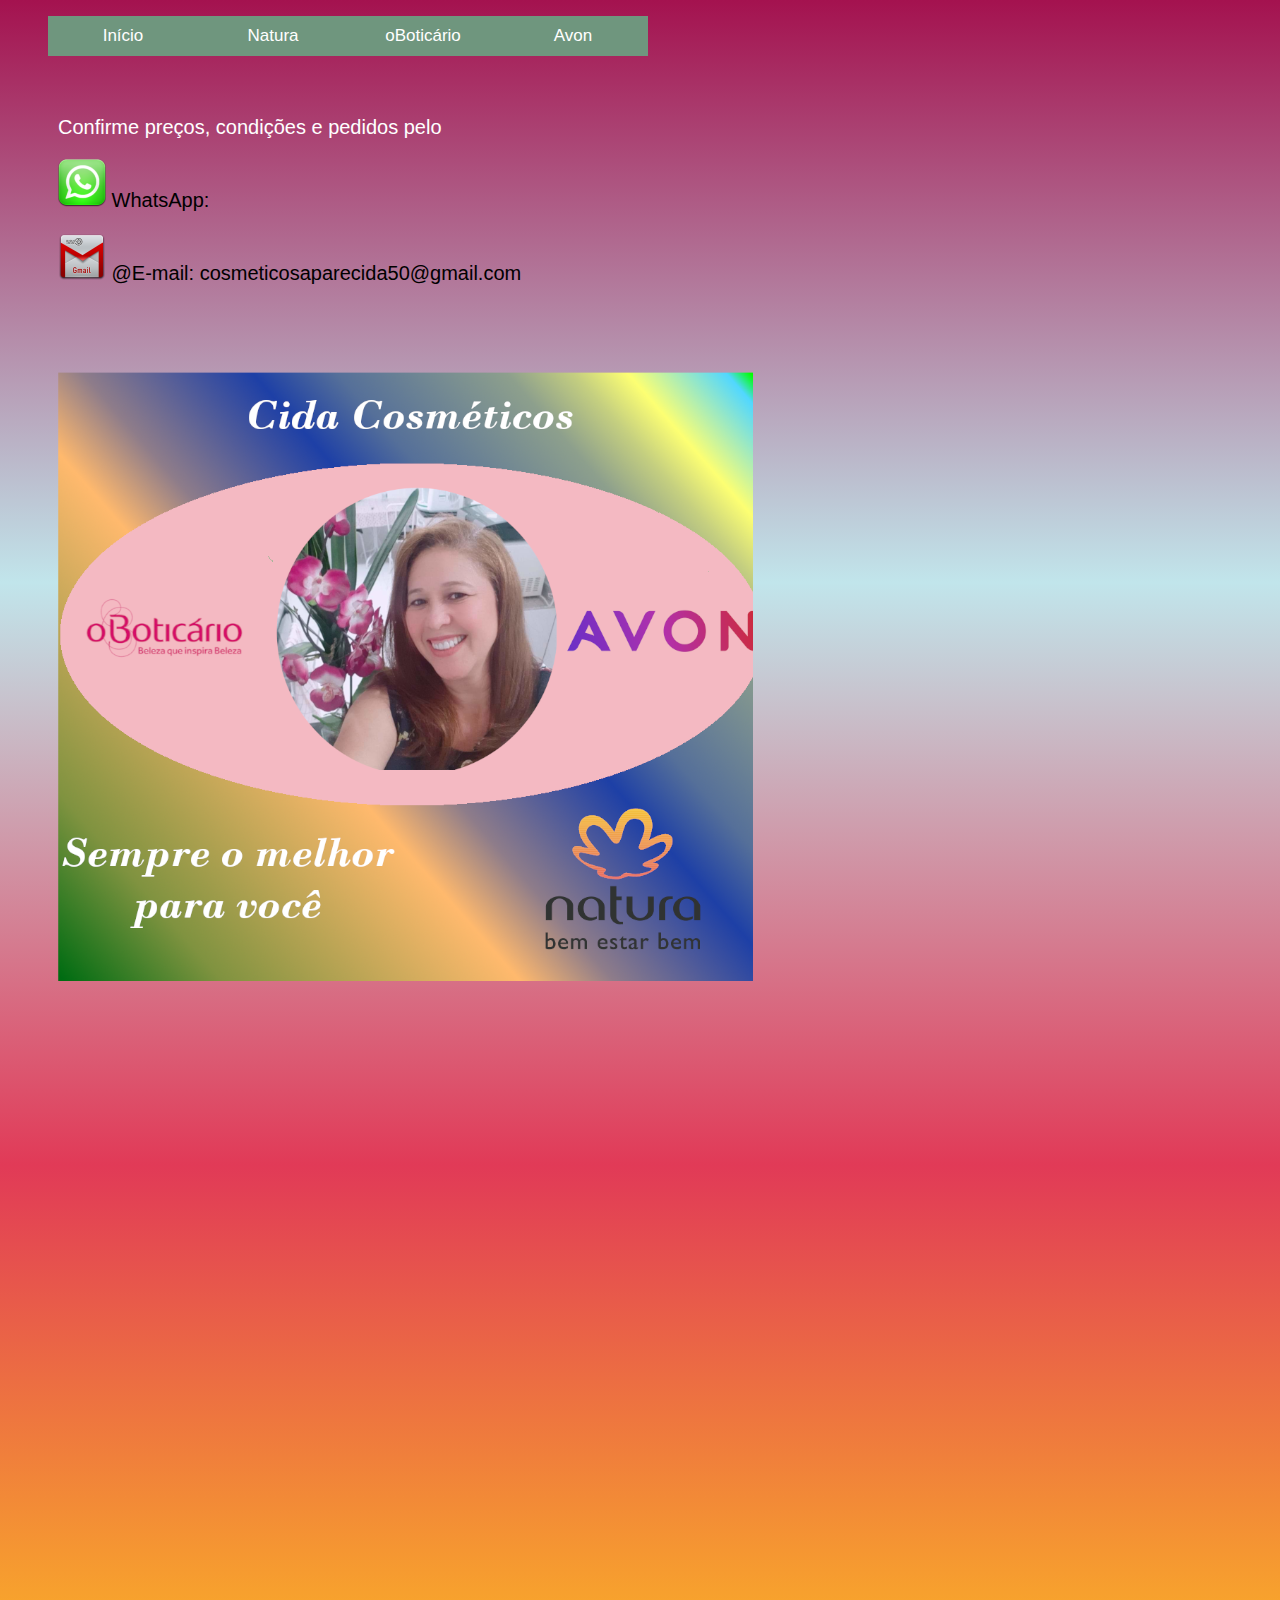
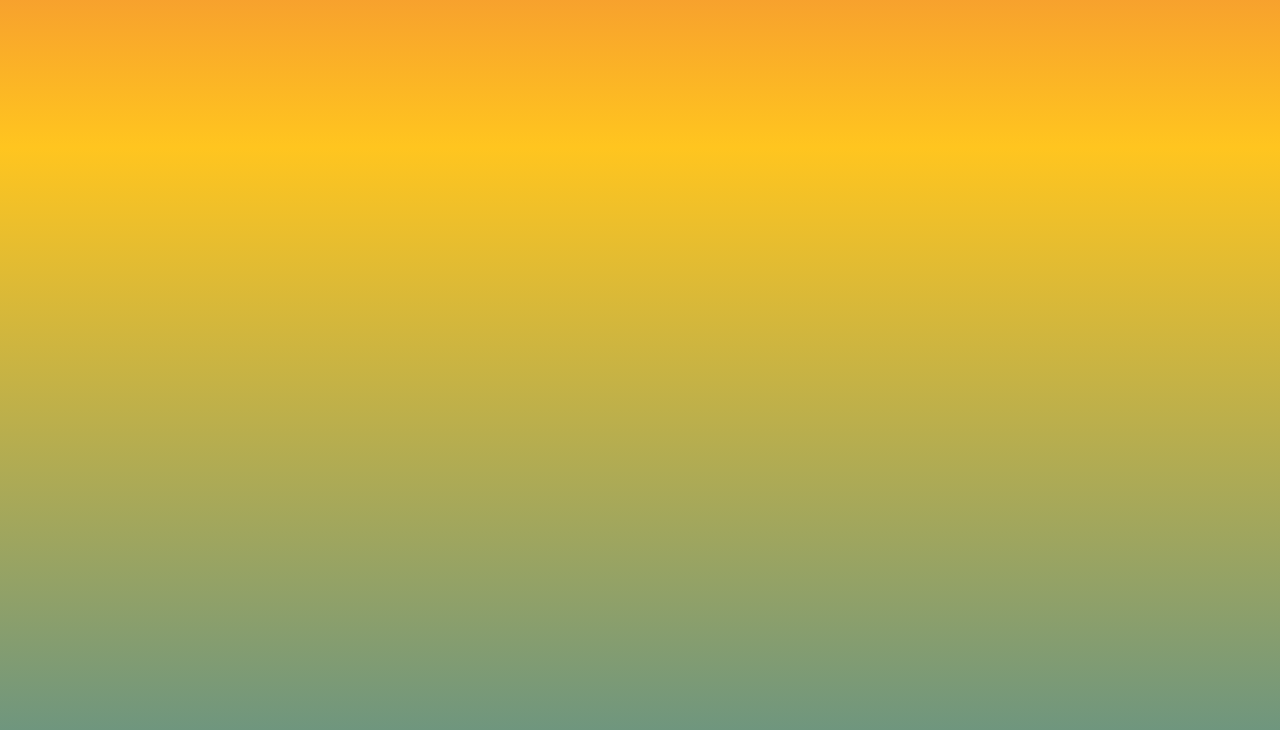
<file: index.html>
<!DOCTYPE html>
<html lang="pt_br">
<head>
    <meta charset="UTF-8">
    <meta http-equiv="X-UA-Compatible" content="IE=edge">
    <meta name="viewport" content="width=device-width, initial-scale=1.0">
    <title>Site Elaine Modas</title>
    <link rel="stylesheet" href="estilos/style.css">
    <link rel="shortcut icon" href="favicon.ico" type="image/x-icon">
    <link rel="stylesheet" href="style.css">
</head>
<body>
    <nav class="menu">
        <ul>
            <li>Início</li>
            <li>Natura
                <ul>
                    <li>Perfumaria
                    <ul>
                        <li><a href="https://www.natura.com.br/c/perfumaria/perfumaria-masculina" target="_blank" rel="external">Feminina</a></li>
                        <li><a href="https://www.natura.com.br/c/perfumaria/perfumaria-feminina"target="_blank" rel="external">Masculino</a></li>
                        <li><a href="https://www.natura.com.br/c/perfumaria/perfumaria-infantil"target="_blank" rel="external">Infantil</a></li>
                        <li><a href="https://www.natura.com.br/c/veganos-em-perfumaria" target="_blank" rel="external">Veganos</a></li>
                    </ul>
                    </li>
                    <li>Corpo e Banho
                    <ul>
                        <li><a href="https://www.natura.com.br/c/corpo-e-banho/sabonete" target="_blank" rel="external">Sabonete</a></li>
                        <li><a href="https://www.natura.com.br/c/corpo-e-banho/creme-para-o-corpo" target="_blank" rel="external">Creme</a></li>
                        <li><a href="https://www.natura.com.br/c/corpo-e-banho/desodorante" target="_blank" rel="external">Desodorante</a></li>
                        <li><a href="https://www.natura.com.br/c/corpo-e-banho/oleo-corporal" target="_blank" rel="external">Óleo</a></li>
                        <li><a href="https://www.natura.com.br/c/corpo-e-banho/body-splash" target="_blank" rel="external">Body splash</a></li>
                        <li><a href="https://www.natura.com.br/c/corpo-e-banho/maos-e-pes" target="_blank" rel="external">Mãos e Pés</a></li>
                        <li><a href="https://www.natura.com.br/c/corpo-e-banho/infantil" target="_blank" rel="external">Infantil</a></li>
                    </ul>
                    </li>
                    <li>Cabelos
                    <ul>
                        <li><a href="https://www.natura.com.br/c/cabelos/shampoo" target="_blank" rel="external">Shampoo</a></li>
                        <li><a href="https://www.natura.com.br/c/cabelos/condicionador" target="_blank" rel="external">Condicionador</a></li>
                        <li><a href="https://www.natura.com.br/c/cabelos/mascara-e-ampola" target="_blank" rel="external">Máscara e Ampola</a></li>
                        <li><a href="https://www.natura.com.br/c/cabelos/finalizador" target="_blank" rel="external">Finalizador</a></li>
                        <li><a href="https://www.natura.com.br/c/cabelos/infantil" target="_blank" rel="external">Infantil</a></li>
                        <li><a href="https://www.natura.com.br/c/cabelos/veganos-em-cabelos" target="_blank" rel="external">Veganos</a></li>
                    </ul>
                    </li>
                    <li>Rosto
                    <ul>
                        <li><a href="https://www.natura.com.br/c/rosto/limpeza-e-tonificacao" target="_blank" rel="external">Limpeza</a></li>
                        <li><a href="https://www.natura.com.br/c/rosto/hidratacao" target="_blank" rel="external">Hidratação</a></li>
                        <li><a href="https://www.natura.com.br/c/rosto/antissinais" target="_blank" rel="external">Antissinais</a></li>
                        <li><a href="https://www.natura.com.br/c/rosto/superconcentrado" target="_blank" rel="external">Superconcentrado</a></li>
                        <li><a href="https://www.natura.com.br/c/rosto/protecao-solar" target="_blank" rel="external">Protetor Solar</a></li>
                        <li><a href="https://www.natura.com.br/c/rosto/barba-e-cuidados-masculinos" target="_blank" rel="external">Barbear</a></li>
                    </ul>
                    </li>
                    <li>maquiagem
                    <ul>
                        <li>Boca
                            <ul>
                                <li><a href="https://www.natura.com.br/c/maquiagem/boca/batom" target="_blank" rel="external">Batom</a></li>
                                <li><a href="https://www.natura.com.br/c/maquiagem/boca/lapis-para-labios" target="_blank" rel="external">Lápis Labial</a></li>
                            </ul>
                        </li>
                        <li>Olhos
                            <ul>
                                <li><a href="https://www.natura.com.br/c/maquiagem/olhos/sombra" target="_blank" rel="external">Sombra</a></li>
                                <li><a href="https://www.natura.com.br/c/maquiagem/olhos/lapis-e-delineador" target="_blank" rel="external">Lápis e Deliniador</a></li>
                                <li><a href="https://www.natura.com.br/c/maquiagem/olhos/lapis-e-delineador" target="_blank" rel="external">Máscara de Cílios</a></li>
                            </ul>
                        </li>
                        <li>Rosto
                            <ul>
                                <li><a href="https://www.natura.com.br/c/maquiagem/rosto/blush" target="_blank" rel="external">Blush</a></li>
                                <li><a href="https://www.natura.com.br/c/maquiagem/rosto/base" target="_blank" rel="external">Base</a></li>
                                <li><a href="https://www.natura.com.br/c/maquiagem/rosto/po" target="_blank" rel="external">pó Facial</a></li>
                                <li><a href="https://www.natura.com.br/c/maquiagem/rosto/corretivo" target="_blank" rel="external">Corretivo</a></li>
                                <li><a href="https://www.natura.com.br/c/maquiagem/rosto/primer" target="_blank" rel="external">Primer</a></li>
                                <li><a href="https://www.natura.com.br/c/maquiagem/rosto/iluminador" target="_blank" rel="external">Iluminador</a></li>
                                <li><a href="https://www.natura.com.br/c/maquiagem/rosto/demaquilantes" target="_blank" rel="external">Demaquilante</a></li>
                            </ul>
                        </li>
                        <li>Veja Também
                            <ul>
                                <li><a href="https://www.natura.com.br/c/maquiagem/unhas" target="_blank" rel="external">Unhas</a></li>
                                <li><a href="https://www.natura.com.br/c/maquiagem/pinceis-e-acessorios" target="_blank" rel="external">Pincéis e Acessórios</a></li>
                                <li><a href="https://www.natura.com.br/c/maquiagem/veganos-em-maquiagem" target="_blank" rel="external">Veganos</a></li>
                                <li><a href="https://www.natura.com.br/c/presentes/maquiagem" target="_blank" rel="external">Presentes</a></li>
                            </ul>
                        </li>
                    </ul>
                    </li>
                    <li><a href="https://www.natura.com.br/c/tudo-em-presentes" target="_blank" rel="external">Presentes</a></li>
                </ul>
            </li>
            <li>oBoticário
                <ul>
                    <li>Perfumaria
                        <ul>
                            <li><a href="https://www.boticario.com.br/perfumaria/feminino/" target="_blank" rel="external">Perfumaria Feminina</a></li>
                            <li><a href="https://www.boticario.com.br/perfumaria/masculino/" target="_blank" rel="external">Perfumaria Masculina</a></li>
                            <li><a href="https://www.boticario.com.br/perfumaria/infantil/" target="_blank" rel="external">Infantil</a></li>
                            <li><a href="https://www.boticario.com.br/perfumaria/unissex/" target="_blank" rel="external">Perfumaria Unissex</a></li>
                            <li><a href="https://www.boticario.com.br/perfumaria/kits-para-presente/" target="_blank" rel="external">Perfumaria Ktis</a></li>
                            
                        </ul>
                    </li>
                    <li>Corpo e Banho
                        <ul>
                            <li><a href="https://www.boticario.com.br/corpo-e-banho/alcool-em-gel/" target="_blank" rel="external">Álcool em Gel</a></li>
                            <li><a href="https://www.boticario.com.br/corpo-e-banho/cuidados-pos-banho/" target="_blank" rel="external">Cuidados Pós-Banho</a>
                            <ul>
                                <li><a href="https://www.boticario.com.br/corpo-e-banho/cuidados-para-o-banho/sabonete/" target="_blank" rel="external">Sabonetes</a></li>
                                <li><a href="https://www.boticario.com.br/corpo-e-banho/cuidados-para-o-banho/esfoliante/" target="_blank" rel="external">Esfoliantes</a></li>
                                <li><a href="https://www.boticario.com.br/corpo-e-banho/acessorios/" target="_blank" rel="external">Acessórios para Banho</a></li>
                            </ul>
                            </li>
                            <li><a href="https://www.boticario.com.br/corpo-e-banho/cuidados-pos-banho/desodorante/" target="_blank" rel="external">Desodorante</a></li>
                            <li><a href="https://www.boticario.com.br/corpo-e-banho/hidratante/" target="_blank" rel="external">Hidratantes</a>
                            <ul>
                                <li><a href="https://www.boticario.com.br/corpo-e-banho/protetor-solar-e-bronzeamento/" target="_blank" rel="external">Protetor Solar</a></li>
                                <li><a href="https://www.boticario.com.br/corpo-e-banho/protetor-solar-e-bronzeamento/protetor-solar-facial/" target="_blank" rel="external">Protetor Solar Facial</a></li>
                                <li><a href="https://www.boticario.com.br/corpo-e-banho/protetor-solar-e-bronzeamento/autobronzeador/" target="_blank" rel="external">Bronzeador</a></li>
                            </ul>
                            </li>
                            <li><a href="https://www.boticario.com.br/corpo-e-banho/oleo-corporal/" target="_blank" rel="external">Óleo Corporal</a></li>
                            <li><a href="https://www.boticario.com.br/corpo-e-banho/infantil/" target="_blank" rel="external">Infantil</a></li>
                            <li><a href="https://www.boticario.com.br/corpo-e-banho/kits-de-tratamento/" target="_blank" rel="external">Kits Corpo e Banho</a></li>
                            <li><a href="https://www.boticario.com.br/clu-b/" target="_blank" rel="external">Cuidados Masculinos</a>
                            <ul>
                                <li><a href="https://www.boticario.com.br/corpo-e-banho/barba/cuidados-com-a-barba/" target="_blank" rel="external">Cuidados com a Barba</a></li>
                                <li><a href="https://www.boticario.com.br/corpo-e-banho/barba/produtos-para-o-barbear/" target="_blank" rel="external">Produtos para o Barbear</a></li>
                                <li><a href="https://www.boticario.com.br/corpo-e-banho/barba/pos-barba/" target="_blank" rel="external">Pos-Barba</a></li>
                            </ul>
                            </li>
                        </ul>
                    </li>
                    <li>Maquiagem
                        <ul>
                            <li><a href="https://www.boticario.com.br/maquiagem/boca/batom/" target="_blank" rel="external">Batom</a></li>
                            <li><a href="https://www.boticario.com.br/maquiagem/boca/gloss-e-brilho-labial/" target="_blank" rel="external">Goss e Brilho Labial</a></li>
                            <li><a href="https://www.boticario.com.br/maquiagem/boca/lapis-e-delineador/" target="_blank" rel="external">Lápis e Delineador</a></li>
                            <li><a href="https://www.boticario.com.br/maquiagem/paleta/" target="_blank" rel="external">Paleta de Maquiagem</a>
                            <ul>
                                <li><a href="https://www.boticario.com.br/maquiagem/rosto/base/" target="_blank" rel="external">Base</a></li>
                                <li><a href="https://www.boticario.com.br/maquiagem/rosto/blush/" target="_blank" rel="external">Blush</a></li>
                                <li><a href="https://www.boticario.com.br/maquiagem/rosto/corretivo/" target="_blank" rel="external">Corretivo</a></li>
                                <li><a href="https://www.boticario.com.br/maquiagem/rosto/corretivo/" target="_blank" rel="external">Iluminador</a></li>
                                <li><a href="https://www.boticario.com.br/maquiagem/rosto/po/" target="_blank" rel="external">Pó Facial</a></li>
                                <li><a href="https://www.boticario.com.br/maquiagem/rosto/primer/" target="_blank" rel="external">Primer</a></li>
                                <li><a href="https://www.boticario.com.br/maquiagem/rosto/demaquilante/" target="_blank" rel="external">Demaquilante</a></li>
                            </ul>
                            </li>
                            <li><a href="https://www.boticario.com.br/maquiagem/sobrancelhas/" target="_blank" rel="external">Sobrancelhas</a>
                            
                            <ul>
                                <li><a href="https://www.boticario.com.br/maquiagem/olhos/lapis-e-delineador/" target="_blank" rel="external">Lápis e Delineador</a></li>
                                <li><a href="https://www.boticario.com.br/maquiagem/olhos/primer/" target="_blank" rel="external">Primer para Olhos</a></li>
                                <li><a href="https://www.boticario.com.br/maquiagem/olhos/mascara-de-cilios/" target="_blank" rel="external">Máscara para Cilhos</a></li>
                                <li><a href="https://www.boticario.com.br/maquiagem/olhos/sombra-e-pigmento/" target="_blank" rel="external">Sombra para Olhos</a></li>
                            </ul></li>
                            <li><a href="https://www.boticario.com.br/maquiagem/pinceis/" target="_blank" rel="external">Pincéis de Maquiagem</a></li>
                            <li><a href="https://www.boticario.com.br/maquiagem/unhas/" target="_blank" rel="external">Unhas</a></li>
                            <li><a href="https://www.boticario.com.br/maquiagem/acessorios/" target="_blank" rel="external">Acessórios</a></li>
                            <li><a href="https://www.boticario.com.br/maquiagem/acessorios/organizador-de-maquiagem/" target="_blank" rel="external">Organizadores</a></li>
                            <li><a href="https://www.boticario.com.br/maquiagem/infantil" target="_blank" rel="external">Maquiagem Infantil</a></li>
                            <li><a href="https://www.boticario.com.br/maquiagem/kits-e-looks/" target="_blank" rel="external">Kits e Looks</a></li>
                            <li><a href="https://www.boticario.com.br/espelhovirtual" target="_blank" rel="external">Espelho Virtual</a></li>
                        </ul>
                    </li>
                    <li>Cabelos
                        <ul>
                            <li><a href="https://www.boticario.com.br/cabelos/kits-de-tratamento/" target="_blank" rel="external">Kits de Tratamento</a>
                            <ul>
                                <li><a href="https://www.boticario.com.br/cabelos/tipos-de-cabelo/cacheados-ou-ondulados/" target="_blank" rel="external">Para Cabelos Cacheados ou Ondulados</a></li>
                                <li><a href="https://www.boticario.com.br/cabelos/tipos-de-cabelo/danificados/" target="_blank" rel="external">Para Cabelos Danificados</a></li>
                                <li><a href="https://www.boticario.com.br/cabelos/tipos-de-cabelo/quimicamente-tratados/" target="_blank" rel="external">Para Cabelos Quimicamente Tratados</a></li>
                                <li><a href="https://www.boticario.com.br/cabelos/tipos-de-cabelo/loiros-ou-descoloridos/" target="_blank" rel="external">Para Cabelos Loiros ou Descoloridos</a></li>
                                <li><a href="https://www.boticario.com.br/cabelos/tipos-de-cabelo/coloridos-ou-com-mechas/" target="_blank" rel="external">Para Cabelos Coloridos ou com Mechas</a></li>
                                <li><a href="https://www.boticario.com.br/cabelos/tipos-de-cabelo/ressecados-ou-secos/" target="_blank" rel="external">Para Cabelos Rececados ou Secos</a></li>
                                <li><a href="https://www.boticario.com.br/cabelos/tipos-de-cabelo/com-frizz/" target="_blank" rel="external">Para Cabelos Com Frizz</a></li>
                                <li><a href="https://www.boticario.com.br/cabelos/tipos-de-cabelo/brancos-ou-grisalhos" target="_blank" rel="external">Brancos ou Grisalhos</a></li>
                            </ul>
                            </li>
                            <li><a href="https://www.boticario.com.br/cabelos/shampoo/" target="_blank" rel="external">Shampoo</a></li>
                            <li><a href="https://www.boticario.com.br/cabelos/condicionador/" target="_blank" rel="external">Condicionador</a></li>
                            <li><a href="https://www.boticario.com.br/cabelos/tratamento/" target="_blank" rel="external">Tratamento Capilar</a></li>
                            <li><a href="https://www.boticario.com.br/cabelos/leave-in-e-creme-para-pentear/" target="_blank" rel="external">Leave-in Creme para Pentear</a></li>
                            <li><a href="https://www.boticario.com.br/cabelos/finalizador/" target="_blank" rel="external">Finalizadores</a></li>
                            <li><a href="https://www.boticario.com.br/cabelos/finalizador/realcador-de-brilho/" target="_blank" rel="external">Realçador de Brilho</a></li>
                            <li><a href="https://www.boticario.com.br/cabelos/acessorios/" target="_blank" rel="external">Acessórios</a></li>
                            <li><a href="https://www.boticario.com.br/cabelos/infantil/" target="_blank" rel="external">Infantil</a></li>
                            <li><a href="https://www.boticario.com.br/match/cronograma-capilar/" target="_blank" rel="external">Cronograma Capilar</a></li>
                        </ul>
                    </li>
                    <li>Pele
                        <ul>
                            <li><a href="https://www.boticario.com.br/cuidados-para-pele/kits-de-tratamento/" target="_blank" rel="external">Kits de Tratamento</a>
                            <ul>
                                <li><a href="https://www.boticario.com.br/cuidados-para-pele/tipo-de-pele/normal/" target="_blank" rel="external">Pele Normal</a></li>
                                <li><a href="https://www.boticario.com.br/cuidados-para-pele/tipo-de-pele/mista/" target="_blank" rel="external">Pele Mista</a></li>
                                <li><a href="https://www.boticario.com.br/cuidados-para-pele/tipo-de-pele/oleosa/" target="_blank" rel="external">Pele Oleosa</a></li>
                                <li><a href="https://www.boticario.com.br/cuidados-para-pele/tipo-de-pele/sensivel/" target="_blank" rel="external">Pele Sensível</a></li>
                                <li><a href="https://www.boticario.com.br/cuidados-para-pele/tipo-de-pele/seca/" target="_blank" rel="external">Pele Seca</a></li>
                            </ul>
                            </li>
                            <li><a href="https://www.boticario.com.br/cuidados-para-pele/labios/hidratante/" target="_blank" rel="external">Hidratante Labil</a></li>
                            <li><a href="https://www.boticario.com.br/cuidados-para-pele/corpo/" target="_blank" rel="external">Corpo</a></li>
                            <li><a href="https://www.boticario.com.br/cuidados-para-pele/maos/"target="_blank" rel="external">Mãos</a></li>
                            <li><a href="https://www.boticario.com.br/cuidados-para-pele/rosto/esfoliante/" target="_blank" rel="external">Esfoliantes</a></li>
                            <li><a href="https://www.boticario.com.br/cuidados-para-pele/rosto/hidratante/" >Hidratação</a></li>
                            <li><a href="https://www.boticario.com.br/cuidados-para-pele/rosto/limpeza/"target="_blank" rel="external">limpeza de pele</a></li>
                            <li><a href="https://www.boticario.com.br/cuidados-para-pele/rosto/antiacne/" target="_blank" rel="external">Antiacne</a></li>
                        </ul>
                    </li>
                </ul>
            </li>
            <li>Avon
                <ul>
                    <li><a href="https://www.avon.com.br/olha-de-novo" target="_blank" rel="external">Olha de Novo</a></li>
                    <li>Kits e Presentes
                        <ul>
                            <li><a href="https://www.avon.com.br/kits-e-presentes/tratamentos" target="_blank" rel="external">Tratamentos</a></li>
                            <li><a href="https://www.avon.com.br/kits-e-presentes/maquiagens" target="_blank" rel="external">Maquiagem</a></li>
                            <li><a href="https://www.avon.com.br/kits-e-presentes/rosto" target="_blank" rel="external">Rosto</a></li>
                            <li><a href="https://www.avon.com.br/kits-e-presentes/corpo-e-banho" target="_blank" rel="external">Corpo e Banho</a></li>
                            <li><a href="https://www.avon.com.br/kits-e-presentes/fragrancias" target="_blank" rel="external">Perfumaria</a></li>
                            <li><a href="https://www.avon.com.br/kits-e-presentes/cabelos" target="_blank" rel="external">Cabelos</a></li>
                            <li><a href="https://www.avon.com.br/kits-e-presentes/embalagens" target="_blank" rel="external">Embalagens</a></li>
                        </ul>
                    </li>
                    <li>Tratamento
                        <ul>
                            <li><a href="https://www.avon.com.br/tratamentos/tratamento-capilar" target="_blank" rel="external">Tratamento Capilar</a></li>
                            <li><a href="https://www.avon.com.br/tratamentos/tratamento-facial" target="_blank" rel="external">Tratamento Facial</a></li>
                        </ul>
                    </li>
                    <li>Maquiagem
                        <ul>
                            <li>Rosto
                            <ul>
                                <li><a href="https://www.avon.com.br/maquiagens/rosto/primer?sc=2&utmi_pc=76569610" target="_blank" rel="external">Primer</a></li>
                                <li><a href="https://www.avon.com.br/maquiagens/rosto/base?sc=2&utmi_pc=76569610" target="_blank" rel="external">Base</a></li>
                                <li><a href="https://www.avon.com.br/maquiagens/rosto/corretivo" >Corretivo</a></li>
                                <li><a href="https://www.avon.com.br/maquiagens/rosto/po" target="_blank" rel="external">Pó</a></li>
                                <li><a href="https://www.avon.com.br/maquiagens/rosto/blush" target="_blank" rel="external">Blush</a></li>
                                <li><a href="https://www.avon.com.br/maquiagens/rosto/iluminador" target="_blank" rel="external">Iluminador</a></li>
                            </ul>
                            </li>
                            <li>Olhos
                                <ul>
                                    <li><a href="https://www.avon.com.br/maquiagens/olhos/mascara-para-cilios" target="_blank" rel="external">Máscara de Cílios</a></li>
                                    <li><a href="https://www.avon.com.br/maquiagens/olhos/sombra" target="_blank" rel="external">Sombra</a></li>
                                    <li><a href="https://www.avon.com.br/maquiagens/olhos/lapis-para-olhos" target="_blank" rel="external">Lápis para Olhos</a></li>
                                    <li><a href="https://www.avon.com.br/maquiagens/olhos/delineador" target="_blank" rel="external">Deliniador</a></li>
                                    <li><a href="https://www.avon.com.br/maquiagens/olhos/sobrancelha" target="_blank" rel="external">Sobrancelhas</a></li>
                                </ul>
                            </li>
                            <li>Boca
                                <ul>
                                    <li><a href="https://www.avon.com.br/maquiagens/boca/batom" target="_blank" rel="external">Batom</a></li>
                                    <li><a href="https://www.avon.com.br/maquiagens/boca/gloss-labial" target="_blank" rel="external">Gloss Labial</a></li>
                                    <li><a href="https://www.avon.com.br/maquiagens/boca/lip-balm" target="_blank" rel="external">Lip Balm</a></li>
                                    <li><a href="https://www.avon.com.br/maquiagens/boca/lapis-de-contorno" target="_blank" rel="external">Lápiis de Contorno</a></li>
                                </ul>
                            </li>
                            <li>Acessórios
                                <ul>
                                    <li><a href="https://www.avon.com.br/maquiagens/acessorios/pincel" target="_blank" rel="external">Pincel</a></li>
                                    <li><a href="https://www.avon.com.br/maquiagens/acessorios/necessaire" target="_blank" rel="external">Necessaire</a></li>
                                </ul>
                            </li>
                            <li><a href="https://www.avon.com.br/maquiagens/kits" target="_blank" rel="external">Kits</a></li>
                        </ul>
                    </li>
                    <li>Rosto
                        <ul>
                            <li><a href="https://www.avon.com.br/rosto/limpeza" target="_blank" rel="external">Limpeza</a></li>
                            <li><a href="https://www.avon.com.br/rosto/hidratacao" target="_blank" rel="external">Hidrataçãoa></li>
                            <li><a href="https://www.avon.com.br/rosto/antissinais" target="_blank" rel="external">Antissinais</a></li>
                            <li><a href="https://www.avon.com.br/rosto/brilho-e-poros" target="_blank" rel="external">Brilho e Poros</a></li>
                            <li><a href="https://www.avon.com.br/rosto/clareador" target="_blank" rel="external">Clareador</a></li>
                            <li><a href="https://www.avon.com.br/rosto/cravos-e-espinhas" target="_blank" rel="external">Cravos e Espinhas</a></li>
                            <li><a href="https://www.avon.com.br/rosto/cuidados-com-os-olhos" target="_blank" rel="external">Cuidados com os Olhos</a></li>
                            <li><a href="https://www.avon.com.br/rosto/protecao-solar" target="_blank" rel="external">Protetor Solar</a></li>
                            <li><a href="https://www.avon.com.br/rosto/mascaras" target="_blank" rel="external">Máscaras</a></li>
                        </ul>
                    </li>
                    <li>Corpo e Banho
                        <ul>
                           <li><a href="https://www.avon.com.br/corpo-e-banho/kits" target="_blank" rel="external">Kits</a></li> 
                           <li><a href="https://www.avon.com.br/corpo-e-banho/sabonete" target="_blank" rel="external">Sabonete</a></li>
                           <li><a href="https://www.avon.com.br/corpo-e-banho/depilatorio" target="_blank" rel="external">Depilatório</a></li>
                           <li><a href="https://www.avon.com.br/corpo-e-banho/hidratacao" target="_blank" rel="external">Hidrataçãoa></li>
                           <li><a href="https://www.avon.com.br/corpo-e-banho/oleo-corporal" target="_blank" rel="external">Óleo Corporal</a></li>
                           <li><a href="https://www.avon.com.br/corpo-e-banho/desodorante" target="_blank" rel="external">Desodorante</a></li>
                           <li><a href="https://www.avon.com.br/corpo-e-banho/cuidados-com-os-pes" target="_blank" rel="external">Cuidados com os pés</a></li>
                           <li><a href="https://www.avon.com.br/corpo-e-banho/cuidados-com-as-maos" target="_blank" rel="external">Cuidados com as Mãos</a></li>
                           <li><a href="https://www.avon.com.br/corpo-e-banho/cuidados-intimos" target="_blank" rel="external">Cuidados Íintimos</a></li>
                           <li><a href="https://www.avon.com.br/corpo-e-banho/infantil" target="_blank" rel="external">Infantil</a></li>
                           <li><a href="https://www.avon.com.br/corpo-e-banho/protecao-solar" target="_blank" rel="external">Proteção Solar</a></li>
                        </ul>
                    </li>
                    <li>Perfumaria
                        <ul>
                            <li><a href="https://www.avon.com.br/fragrancias/kits" target="_blank" rel="external">Kits</a></li>
                            <li><a href="https://www.avon.com.br/fragrancias/feminino" target="_blank" rel="external">Feminina</a></li>
                            <li><a href="https://www.avon.com.br/fragrancias/masculino" target="_blank" rel="external">Masculino</a></li>
                            <li><a href="https://www.avon.com.br/fragrancias/infantil" target="_blank" rel="external">Infantil</a></li>
                            <li><a href="https://www.avon.com.br/fragrancias/desodorante" target="_blank" rel="external">Desodorante</a></li>
                        </ul>
                    </li>
                    <li>Moda e casa
                        <ul>
                            <li>casa
                                <ul>
                                    <li><a href="https://www.avon.com.br/moda-e-casa/casa/innovaware" target="_blank" rel="external">Innovaware</a></li>
                                    <li><a href="https://www.avon.com.br/moda-e-casa/casa/livraria" target="_blank" rel="external">Livraria</a></li>
                                    <li><a href="https://www.avon.com.br/moda-e-casa/casa/cuidados-pessoais" target="_blank" rel="external">Cuidados Pessoais</a></li>
                                    <li><a href="https://www.avon.com.br/moda-e-casa/casa/infantil" target="_blank" rel="external">Infantil</a></li>
                                    <li><a href="https://www.avon.com.br/moda-e-casa/casa/casa&cozinha" target="_blank" rel="external">Casa & Cozinha</a></li>
                                    <li><a href="https://www.avon.com.br/disney-casa" target="_blank" rel="external">Colação Disney</a></li>
                                </ul>
                            </li>
                            <li>Moda
                                <ul>
                                    <li><a href="https://www.avon.com.br/moda-e-casa/moda/vestuario-feminino" target="_blank" rel="external">Vestuário Feminino</a></li>
                                    <li><a href="https://www.avon.com.br/moda-e-casa/moda/calcados" target="_blank" rel="external">Calçados</a></li>
                                    <li><a href="https://www.avon.com.br/moda-e-casa/moda/acessorios" target="_blank" rel="external">Acessórios</a></li>
                                    <li><a href="https://www.avon.com.br/disney-moda" target="_blank" rel="external">Coleção Disney</a></li>
                                </ul>
                            </li>
                        </ul>
                    </li>
                    <li>Cabelos
                        <ul>
                            <li><a href="https://www.avon.com.br/cabelos/kits" target="_blank" rel="external">Kits</a></li>
                            <li>Produtos
                                <ul>
                                    <li><a href="avon.com.br/cabelos/produtos/shampoo" target="_blank" rel="external">Shampoo</a></li>
                                    <li><a href="https://www.avon.com.br/cabelos/produtos/condicionador" target="_blank" rel="external">Condicionador</a></li>
                                    <li><a href="https://www.avon.com.br/cabelos/produtos/tratamento" target="_blank" rel="external">Tratamento</a></li>
                                    <li><a href="https://www.avon.com.br/cabelos/produtos/coloracao" target="_blank" rel="external">Coleção</a></li>
                                </ul>
                            </li>
                            <li>Acessórios
                                <ul>
                                    <li><a href="https://www.avon.com.br/cabelos/acessorios/escovas" target="_blank" rel="external">Escovas</a></li>
                                    <li><a href="avon.com.br/cabelos/acessorios/pranchas" target="_blank" rel="external">Pranchas</a></li>
                                    <li><a href="https://www.avon.com.br/cabelos/acessorios/secadores" target="_blank" rel="external">Secadores</a></li>
                                </ul>
                            </li>
                        </ul>
                    </li>
                    <li>Unhas
                        <ul>
                            <li><a href="https://www.avon.com.br/unhas/esmaltes/esmalte" target="_blank" rel="external">Esmaltes</a></li>
                            <li><a href="https://www.avon.com.br/unhas/cuidados-com-as-unhas" target="_blank" rel="external">Cuidados com as Unhas</a></li>
                            <li><a href="https://www.avon.com.br/unhas/acessorios" target="_blank" rel="external">Acessórios</a></li>
                        </ul>
                    </li>

                </ul>
            </li>
        </ul>
    </nav>
    <div class="cabeçalho">
        <p id="p1">Confirme preços, condições e pedidos pelo</p>
        <p id="p2"><img src="what.png" alt="teste"> WhatsApp:</p>
        <p id="p3"><img src="gmail.png" alt="teste"> @E-mail: cosmeticosaparecida50@gmail.com</p>
    </div>
    <div class="capa">
        <picture>
            <source media="(max-width: 750px)" srcset="cida330.png" type="image/png">
            <source media="(max-width: 1050px)" srcset="cida400.png" type="image/png">
            <img src="cida700.png" alt="capa">
        </picture>
    </div>
    <div class="nat">
        <iframe width="560" height="315" src="https://www.youtube.com/embed/HrYxDzhCDN4" title="YouTube video player" frameborder="0" allow="accelerometer; autoplay; clipboard-write; encrypted-media; gyroscope; picture-in-picture" allowfullscreen></iframe>
    </div>
    <div class="bot">
        <iframe width="560" height="315" src="https://www.youtube.com/embed/R3jzk3hGdbQ" title="YouTube video player" frameborder="0" allow="accelerometer; autoplay; clipboard-write; encrypted-media; gyroscope; picture-in-picture" allowfullscreen></iframe> 
    </div>
    <div class="av">
        <iframe width="560" height="315" src="https://www.youtube.com/embed/8WrhOBXa3FU" title="YouTube video player" frameborder="0" allow="accelerometer; autoplay; clipboard-write; encrypted-media; gyroscope; picture-in-picture" allowfullscreen></iframe>
    </div>
</body>
</html>
</file>
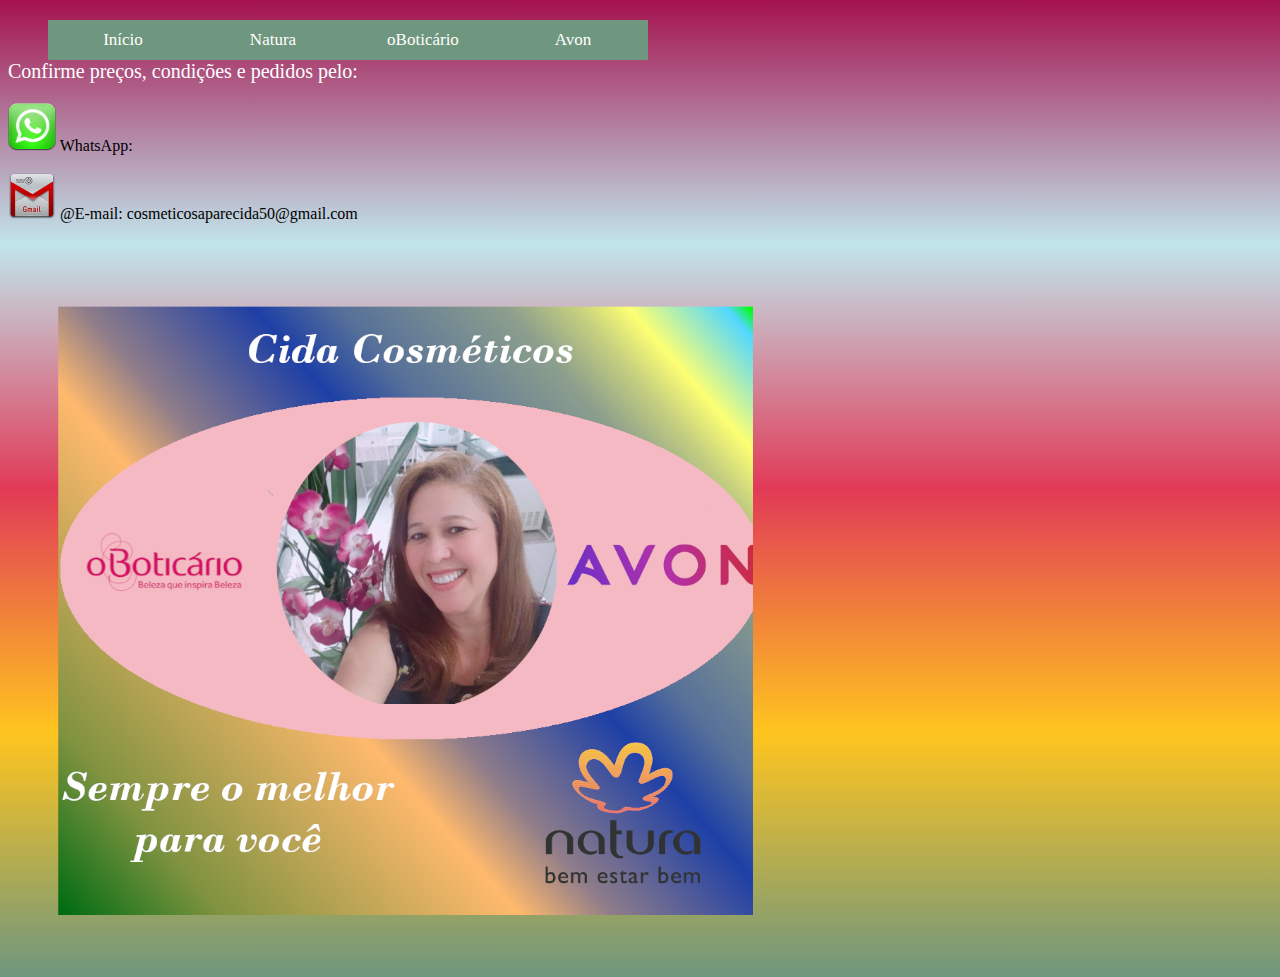
<file: cida2.html>
<!DOCTYPE html>
<html lang="pt-br">
<head>
    <meta charset="UTF-8">
    <meta http-equiv="X-UA-Compatible" content="IE=edge">
    <meta name="viewport" content="width=device-width, initial-scale=1.0">
    <title>Cida Cosméticos</title>
    <link rel="shortcut icon" href="favicon.ico" type="image/x-icon">
    <link rel="stylesheet" href="style.css">
</head>
<body>
    <nav class="menu">
        <ul>
            <li>Início</li>
            <li>Natura
                <ul>
                    <li><a href="https://www.natura.com.br/c/tudo-em-perfumaria" target="_blank" rel="externl">Perfumaria</a>
                    <ul>
                        <li><a href="https://www.natura.com.br/c/perfumaria/perfumaria-masculina" target="_blank" rel="external">Feminina</a></li>
                        <li><a href="https://www.natura.com.br/c/perfumaria/perfumaria-feminina"target="_blank" rel="external">Masculino</a></li>
                        <li><a href="https://www.natura.com.br/c/perfumaria/perfumaria-infantil"target="_blank" rel="external">Infantil</a></li>
                        <li><a href="https://www.natura.com.br/c/veganos-em-perfumaria" target="_blank" rel="external">Veganos</a></li>
                    </ul>
                    </li>
                    <li><a href="https://www.natura.com.br/c/tudo-em-corpo-e-banho" target="_blank" rel="external">Corpo e Banho</a>
                    <ul>
                        <li><a href="https://www.natura.com.br/c/corpo-e-banho/sabonete" target="_blank" rel="external">Sabonete</a></li>
                        <li><a href="https://www.natura.com.br/c/corpo-e-banho/creme-para-o-corpo" target="_blank" rel="external">Creme</a></li>
                        <li><a href="https://www.natura.com.br/c/corpo-e-banho/desodorante" target="_blank" rel="external">Desodorante</a></li>
                        <li><a href="https://www.natura.com.br/c/corpo-e-banho/oleo-corporal" target="_blank" rel="external">Óleo</a></li>
                        <li><a href="https://www.natura.com.br/c/corpo-e-banho/body-splash" target="_blank" rel="external">Body splash</a></li>
                        <li><a href="https://www.natura.com.br/c/corpo-e-banho/maos-e-pes" target="_blank" rel="external">Mãos e Pés</a></li>
                        <li><a href="https://www.natura.com.br/c/corpo-e-banho/infantil" target="_blank" rel="external">Infantil</a></li>
                    </ul>
                    </li>
                    <li><a href="https://www.natura.com.br/c/tudo-em-cabelos" target="_blank" rel="external">Cabelos</a>
                    <ul>
                        <li><a href="https://www.natura.com.br/c/cabelos/shampoo" target="_blank" rel="external">Shampoo</a></li>
                        <li><a href="https://www.natura.com.br/c/cabelos/condicionador" target="_blank" rel="external">Condicionador</a></li>
                        <li><a href="https://www.natura.com.br/c/cabelos/mascara-e-ampola" target="_blank" rel="external">Máscara e Ampola</a></li>
                        <li><a href="https://www.natura.com.br/c/cabelos/finalizador" target="_blank" rel="external">Finalizador</a></li>
                        <li><a href="https://www.natura.com.br/c/cabelos/infantil" target="_blank" rel="external">Infantil</a></li>
                        <li><a href="https://www.natura.com.br/c/cabelos/veganos-em-cabelos" target="_blank" rel="external">Veganos</a></li>
                    </ul>
                    </li>
                    <li><a href="https://www.natura.com.br/c/tudo-em-rosto" target="_blank" rel="external">Rosto</a>
                    <ul>
                        <li><a href="https://www.natura.com.br/c/rosto/limpeza-e-tonificacao" target="_blank" rel="external">Limpeza</a></li>
                        <li><a href="https://www.natura.com.br/c/rosto/hidratacao" target="_blank" rel="external">Hidratação</a></li>
                        <li><a href="https://www.natura.com.br/c/rosto/antissinais" target="_blank" rel="external">Antissinais</a></li>
                        <li><a href="https://www.natura.com.br/c/rosto/superconcentrado" target="_blank" rel="external">Superconcentrado</a></li>
                        <li><a href="https://www.natura.com.br/c/rosto/protecao-solar" target="_blank" rel="external">Protetor Solar</a></li>
                        <li><a href="https://www.natura.com.br/c/rosto/barba-e-cuidados-masculinos" target="_blank" rel="external">Barbear</a></li>
                    </ul>
                    </li>
                    <li><a href="https://www.natura.com.br/c/tudo-em-maquiagem" target="_blank" rel="external">maquiagem</a>
                    <ul>
                        <li>Boca
                            <ul>
                                <li><a href="https://www.natura.com.br/c/maquiagem/boca/batom" target="_blank" rel="external">Batom</a></li>
                                <li><a href="https://www.natura.com.br/c/maquiagem/boca/lapis-para-labios" target="_blank" rel="external">Lápis Labial</a></li>
                            </ul>
                        </li>
                        <li>Olhos
                            <ul>
                                <li><a href="https://www.natura.com.br/c/maquiagem/olhos/sombra" target="_blank" rel="external">Sombra</a></li>
                                <li><a href="https://www.natura.com.br/c/maquiagem/olhos/lapis-e-delineador" target="_blank" rel="external">Lápis e Deliniador</a></li>
                                <li><a href="https://www.natura.com.br/c/maquiagem/olhos/lapis-e-delineador" target="_blank" rel="external">Máscara de Cílios</a></li>
                            </ul>
                        </li>
                        <li>Rosto
                            <ul>
                                <li><a href="https://www.natura.com.br/c/maquiagem/rosto/blush" target="_blank" rel="external">Blush</a></li>
                                <li><a href="https://www.natura.com.br/c/maquiagem/rosto/base" target="_blank" rel="external">Base</a></li>
                                <li><a href="https://www.natura.com.br/c/maquiagem/rosto/po" target="_blank" rel="external">pó Facial</a></li>
                                <li><a href="https://www.natura.com.br/c/maquiagem/rosto/corretivo" target="_blank" rel="external">Corretivo</a></li>
                                <li><a href="https://www.natura.com.br/c/maquiagem/rosto/primer" target="_blank" rel="external">Primer</a></li>
                                <li><a href="https://www.natura.com.br/c/maquiagem/rosto/iluminador" target="_blank" rel="external">Iluminador</a></li>
                                <li><a href="https://www.natura.com.br/c/maquiagem/rosto/demaquilantes" target="_blank" rel="external">Demaquilante</a></li>
                            </ul>
                        </li>
                        <li>Veja Também
                            <ul>
                                <li><a href="https://www.natura.com.br/c/maquiagem/unhas" target="_blank" rel="external">Unhas</a></li>
                                <li><a href="https://www.natura.com.br/c/maquiagem/pinceis-e-acessorios" target="_blank" rel="external">Pincéis e Acessórios</a></li>
                                <li><a href="https://www.natura.com.br/c/maquiagem/veganos-em-maquiagem" target="_blank" rel="external">Veganos</a></li>
                                <li><a href="https://www.natura.com.br/c/presentes/maquiagem" target="_blank" rel="external">Presentes</a></li>
                            </ul>
                        </li>
                    </ul>
                    </li>
                    <li><a href="https://www.natura.com.br/c/tudo-em-presentes" target="_blank" rel="external">Presentes</a></li>
                </ul>
            </li>
            <li>oBoticário
                <ul>
                    <li>Perfumaria
                        <ul>
                            <li><a href="https://www.boticario.com.br/perfumaria/feminino/" target="_blank" rel="external">Perfumaria Feminina</a></li>
                            <li><a href="https://www.boticario.com.br/perfumaria/masculino/" target="_blank" rel="external">Perfumaria Masculina</a></li>
                            <li><a href="https://www.boticario.com.br/perfumaria/infantil/" target="_blank" rel="external">Infantil</a></li>
                            <li><a href="https://www.boticario.com.br/perfumaria/unissex/" target="_blank" rel="external">Perfumaria Unissex</a></li>
                            <li><a href="https://www.boticario.com.br/perfumaria/kits-para-presente/" target="_blank" rel="external">Perfumaria Ktis</a></li>
                            
                        </ul>
                    </li>
                    <li>Corpo e Banho
                        <ul>
                            <li><a href="https://www.boticario.com.br/corpo-e-banho/alcool-em-gel/" target="_blank" rel="external">Álcool em Gel</a></li>
                            <li><a href="https://www.boticario.com.br/corpo-e-banho/cuidados-pos-banho/" target="_blank" rel="external">Cuidados Pós-Banho</a>
                            <ul>
                                <li><a href="https://www.boticario.com.br/corpo-e-banho/cuidados-para-o-banho/sabonete/" target="_blank" rel="external">Sabonetes</a></li>
                                <li><a href="https://www.boticario.com.br/corpo-e-banho/cuidados-para-o-banho/esfoliante/" target="_blank" rel="external">Esfoliantes</a></li>
                                <li><a href="https://www.boticario.com.br/corpo-e-banho/acessorios/" target="_blank" rel="external">Acessórios para Banho</a></li>
                            </ul>
                            </li>
                            <li><a href="https://www.boticario.com.br/corpo-e-banho/cuidados-pos-banho/desodorante/" target="_blank" rel="external">Desodorante</a></li>
                            <li><a href="https://www.boticario.com.br/corpo-e-banho/hidratante/" target="_blank" rel="external">Hidratantes</a>
                            <ul>
                                <li><a href="https://www.boticario.com.br/corpo-e-banho/protetor-solar-e-bronzeamento/" target="_blank" rel="external">Protetor Solar</a></li>
                                <li><a href="https://www.boticario.com.br/corpo-e-banho/protetor-solar-e-bronzeamento/protetor-solar-facial/" target="_blank" rel="external">Protetor Solar Facial</a></li>
                                <li><a href="https://www.boticario.com.br/corpo-e-banho/protetor-solar-e-bronzeamento/autobronzeador/" target="_blank" rel="external">Bronzeador</a></li>
                            </ul>
                            </li>
                            <li><a href="https://www.boticario.com.br/corpo-e-banho/oleo-corporal/" target="_blank" rel="external">Óleo Corporal</a></li>
                            <li><a href="https://www.boticario.com.br/corpo-e-banho/infantil/" target="_blank" rel="external">Infantil</a></li>
                            <li><a href="https://www.boticario.com.br/corpo-e-banho/kits-de-tratamento/" target="_blank" rel="external">Kits Corpo e Banho</a></li>
                            <li><a href="https://www.boticario.com.br/clu-b/" target="_blank" rel="external">Cuidados Masculinos</a>
                            <ul>
                                <li><a href="https://www.boticario.com.br/corpo-e-banho/barba/cuidados-com-a-barba/" target="_blank" rel="external">Cuidados com a Barba</a></li>
                                <li><a href="https://www.boticario.com.br/corpo-e-banho/barba/produtos-para-o-barbear/" target="_blank" rel="external">Produtos para o Barbear</a></li>
                                <li><a href="https://www.boticario.com.br/corpo-e-banho/barba/pos-barba/" target="_blank" rel="external">Pos-Barba</a></li>
                            </ul>
                            </li>
                        </ul>
                    </li>
                    <li>Maquiagem
                        <ul>
                            <li><a href="https://www.boticario.com.br/maquiagem/boca/batom/" target="_blank" rel="external">Batom</a></li>
                            <li><a href="https://www.boticario.com.br/maquiagem/boca/gloss-e-brilho-labial/" target="_blank" rel="external">Goss e Brilho Labial</a></li>
                            <li><a href="https://www.boticario.com.br/maquiagem/boca/lapis-e-delineador/" target="_blank" rel="external">Lápis e Delineador</a></li>
                            <li><a href="https://www.boticario.com.br/maquiagem/paleta/" target="_blank" rel="external">Paleta de Maquiagem</a>
                            <ul>
                                <li><a href="https://www.boticario.com.br/maquiagem/rosto/base/" target="_blank" rel="external">Base</a></li>
                                <li><a href="https://www.boticario.com.br/maquiagem/rosto/blush/" target="_blank" rel="external">Blush</a></li>
                                <li><a href="https://www.boticario.com.br/maquiagem/rosto/corretivo/" target="_blank" rel="external">Corretivo</a></li>
                                <li><a href="https://www.boticario.com.br/maquiagem/rosto/corretivo/" target="_blank" rel="external">Iluminador</a></li>
                                <li><a href="https://www.boticario.com.br/maquiagem/rosto/po/" target="_blank" rel="external">Pó Facial</a></li>
                                <li><a href="https://www.boticario.com.br/maquiagem/rosto/primer/" target="_blank" rel="external">Primer</a></li>
                                <li><a href="https://www.boticario.com.br/maquiagem/rosto/demaquilante/" target="_blank" rel="external">Demaquilante</a></li>
                            </ul>
                            </li>
                            <li><a href="https://www.boticario.com.br/maquiagem/sobrancelhas/" target="_blank" rel="external">Sobrancelhas</a>
                            
                            <ul>
                                <li><a href="https://www.boticario.com.br/maquiagem/olhos/lapis-e-delineador/" target="_blank" rel="external">Lápis e Delineador</a></li>
                                <li><a href="https://www.boticario.com.br/maquiagem/olhos/primer/" target="_blank" rel="external">Primer para Olhos</a></li>
                                <li><a href="https://www.boticario.com.br/maquiagem/olhos/mascara-de-cilios/" target="_blank" rel="external">Máscara para Cilhos</a></li>
                                <li><a href="https://www.boticario.com.br/maquiagem/olhos/sombra-e-pigmento/" target="_blank" rel="external">Smbra para Olhos</a></li>
                            </ul></li>
                            <li><a href="https://www.boticario.com.br/maquiagem/pinceis/" target="_blank" rel="external">Pincéis de Maquiagem</a></li>
                            <li><a href="https://www.boticario.com.br/maquiagem/unhas/" target="_blank" rel="external">Unhas</a></li>
                            <li><a href="https://www.boticario.com.br/maquiagem/acessorios/" target="_blank" rel="external">Acessórios</a></li>
                            <li><a href="https://www.boticario.com.br/maquiagem/acessorios/organizador-de-maquiagem/" target="_blank" rel="external">Organizadores</a></li>
                            <li><a href="https://www.boticario.com.br/maquiagem/infantil" target="_blank" rel="external">Maquiagem Infantil</a></li>
                            <li><a href="https://www.boticario.com.br/maquiagem/kits-e-looks/" target="_blank" rel="external">Kits e Looks</a></li>
                            <li><a href="https://www.boticario.com.br/espelhovirtual" target="_blank" rel="external">Espelho Virtual</a></li>
                        </ul>
                    </li>
                    <li>Cabelos
                        <ul>
                            <li><a href="https://www.boticario.com.br/cabelos/kits-de-tratamento/" target="_blank" rel="external">Kits de Tratamento</a>
                            <ul>
                                <li><a href="https://www.boticario.com.br/cabelos/tipos-de-cabelo/cacheados-ou-ondulados/" target="_blank" rel="external">Para Cabelos Cacheados ou Ondulados</a></li>
                                <li><a href="https://www.boticario.com.br/cabelos/tipos-de-cabelo/danificados/" target="_blank" rel="external">Para Cabelos Danificados</a></li>
                                <li><a href="https://www.boticario.com.br/cabelos/tipos-de-cabelo/quimicamente-tratados/" target="_blank" rel="external">Para Cabelos Quimicamente Tratados</a></li>
                                <li><a href="https://www.boticario.com.br/cabelos/tipos-de-cabelo/loiros-ou-descoloridos/" target="_blank" rel="external">Para Cabelos Loiros ou Descoloridos</a></li>
                                <li><a href="https://www.boticario.com.br/cabelos/tipos-de-cabelo/coloridos-ou-com-mechas/" target="_blank" rel="external">Para Cabelos Coloridos ou com Mechas</a></li>
                                <li><a href="https://www.boticario.com.br/cabelos/tipos-de-cabelo/ressecados-ou-secos/" target="_blank" rel="external">Para Cabelos Rececados ou Secos</a></li>
                                <li><a href="https://www.boticario.com.br/cabelos/tipos-de-cabelo/com-frizz/" target="_blank" rel="external">Para Cabelos Com Frizz</a></li>
                                <li><a href="https://www.boticario.com.br/cabelos/tipos-de-cabelo/brancos-ou-grisalhos" target="_blank" rel="external">Brancos ou Grisalhos</a></li>
                            </ul>
                            </li>
                            <li><a href="https://www.boticario.com.br/cabelos/shampoo/" target="_blank" rel="external">Shampoo</a></li>
                            <li><a href="https://www.boticario.com.br/cabelos/condicionador/" target="_blank" rel="external">Condicionador</a></li>
                            <li><a href="https://www.boticario.com.br/cabelos/tratamento/" target="_blank" rel="external">Tratamento Capilar</a></li>
                            <li><a href="https://www.boticario.com.br/cabelos/leave-in-e-creme-para-pentear/" target="_blank" rel="external">Leave-in Creme para Pentear</a></li>
                            <li><a href="https://www.boticario.com.br/cabelos/finalizador/" target="_blank" rel="external">Finalizadores</a></li>
                            <li><a href="https://www.boticario.com.br/cabelos/finalizador/realcador-de-brilho/" target="_blank" rel="external">Realçador de Brilho</a></li>
                            <li><a href="https://www.boticario.com.br/cabelos/acessorios/" target="_blank" rel="external">Acessórios</a></li>
                            <li><a href="https://www.boticario.com.br/cabelos/infantil/" target="_blank" rel="external">Infantil</a></li>
                            <li><a href="https://www.boticario.com.br/match/cronograma-capilar/" target="_blank" rel="external">Cronograma Capilar</a></li>
                        </ul>
                    </li>
                    <li>Pele
                        <ul>
                            <li><a href="https://www.boticario.com.br/cuidados-para-pele/kits-de-tratamento/" target="_blank" rel="external">Kits de Tratamento</a>
                            <ul>
                                <li><a href="https://www.boticario.com.br/cuidados-para-pele/tipo-de-pele/normal/" target="_blank" rel="external">Pele Normal</a></li>
                                <li><a href="https://www.boticario.com.br/cuidados-para-pele/tipo-de-pele/mista/" target="_blank" rel="external">Pele Mista</a></li>
                                <li><a href="https://www.boticario.com.br/cuidados-para-pele/tipo-de-pele/oleosa/" target="_blank" rel="external">Pele Oleosa</a></li>
                                <li><a href="https://www.boticario.com.br/cuidados-para-pele/tipo-de-pele/sensivel/" target="_blank" rel="external">Pele Sensível</a></li>
                                <li><a href="https://www.boticario.com.br/cuidados-para-pele/tipo-de-pele/seca/" target="_blank" rel="external">Pele Seca</a></li>
                            </ul>
                            </li>
                            <li><a href="https://www.boticario.com.br/cuidados-para-pele/labios/hidratante/" target="_blank" rel="external">Hidratante Labil</a></li>
                            <li><a href="https://www.boticario.com.br/cuidados-para-pele/corpo/" target="_blank" rel="external">Corpo</a></li>
                            <li><a href="https://www.boticario.com.br/cuidados-para-pele/maos/"target="_blank" rel="external">Mãos</a></li>
                            <li><a href="https://www.boticario.com.br/cuidados-para-pele/rosto/esfoliante/" target="_blank" rel="external">Esfoliantes</a></li>
                            <li><a href="https://www.boticario.com.br/cuidados-para-pele/rosto/hidratante/" >Hidratação</a></li>
                            <li><a href="https://www.boticario.com.br/cuidados-para-pele/rosto/limpeza/"target="_blank" rel="external">limpeza de pele</a></li>
                            <li><a href="https://www.boticario.com.br/cuidados-para-pele/rosto/antiacne/" target="_blank" rel="external">Antiacne</a></li>
                        </ul>
                    </li>
                </ul>
            </li>
            <li>Avon
                <ul>
                    <li><a href="https://www.avon.com.br/olha-de-novo" target="_blank" rel="external">Olha de Novo</a></li>
                    <li>Kits e Presentes
                        <ul>
                            <li><a href="https://www.avon.com.br/kits-e-presentes/tratamentos" target="_blank" rel="external">Tratamentos</a></li>
                            <li><a href="https://www.avon.com.br/kits-e-presentes/maquiagens" target="_blank" rel="external">Maquiagem</a></li>
                            <li><a href="https://www.avon.com.br/kits-e-presentes/rosto" target="_blank" rel="external">Rosto</a></li>
                            <li><a href="https://www.avon.com.br/kits-e-presentes/corpo-e-banho" target="_blank" rel="external">Corpo e Banho</a></li>
                            <li><a href="https://www.avon.com.br/kits-e-presentes/fragrancias" target="_blank" rel="external">Perfumaria</a></li>
                            <li><a href="https://www.avon.com.br/kits-e-presentes/cabelos" target="_blank" rel="external">Cabelos</a></li>
                            <li><a href="https://www.avon.com.br/kits-e-presentes/embalagens" target="_blank" rel="external">Embalagens</a></li>
                        </ul>
                    </li>
                    <li>Tratamento
                        <ul>
                            <li><a href="https://www.avon.com.br/tratamentos/tratamento-capilar" target="_blank" rel="external">Tratamento Capilar</a></li>
                            <li><a href="https://www.avon.com.br/tratamentos/tratamento-facial" target="_blank" rel="external">Tratamento Facial</a></li>
                        </ul>
                    </li>
                    <li>Maquiagem
                        <ul>
                            <li>Rosto
                            <ul>
                                <li><a href="https://www.avon.com.br/maquiagens/rosto/primer?sc=2&utmi_pc=76569610" target="_blank" rel="external">Primer</a></li>
                                <li><a href="https://www.avon.com.br/maquiagens/rosto/base?sc=2&utmi_pc=76569610" target="_blank" rel="external">Base</a></li>
                                <li><a href="https://www.avon.com.br/maquiagens/rosto/corretivo" >Corretivo</a></li>
                                <li><a href="https://www.avon.com.br/maquiagens/rosto/po" target="_blank" rel="external">Pó</a></li>
                                <li><a href="https://www.avon.com.br/maquiagens/rosto/blush" target="_blank" rel="external">Blush</a></li>
                                <li><a href="https://www.avon.com.br/maquiagens/rosto/iluminador" target="_blank" rel="external">Iluminador</a></li>
                            </ul>
                            </li>
                            <li>Olhos
                                <ul>
                                    <li><a href="https://www.avon.com.br/maquiagens/olhos/mascara-para-cilios" target="_blank" rel="external">Máscara de Cílios</a></li>
                                    <li><a href="https://www.avon.com.br/maquiagens/olhos/sombra" target="_blank" rel="external">Sombra</a></li>
                                    <li><a href="https://www.avon.com.br/maquiagens/olhos/lapis-para-olhos" target="_blank" rel="external">Lápis para Olhos</a></li>
                                    <li><a href="https://www.avon.com.br/maquiagens/olhos/delineador" target="_blank" rel="external">Deliniador</a></li>
                                    <li><a href="https://www.avon.com.br/maquiagens/olhos/sobrancelha" target="_blank" rel="external">Sobrancelhas</a></li>
                                </ul>
                            </li>
                            <li>Boca
                                <ul>
                                    <li><a href="https://www.avon.com.br/maquiagens/boca/batom" target="_blank" rel="external">Batom</a></li>
                                    <li><a href="https://www.avon.com.br/maquiagens/boca/gloss-labial" target="_blank" rel="external">Gloss Labial</a></li>
                                    <li><a href="https://www.avon.com.br/maquiagens/boca/lip-balm" target="_blank" rel="external">Lip Balm</a></li>
                                    <li><a href="https://www.avon.com.br/maquiagens/boca/lapis-de-contorno" target="_blank" rel="external">Lápiis de Contorno</a></li>
                                </ul>
                            </li>
                            <li>Acessórios
                                <ul>
                                    <li><a href="https://www.avon.com.br/maquiagens/acessorios/pincel" target="_blank" rel="external">Pincel</a></li>
                                    <li><a href="https://www.avon.com.br/maquiagens/acessorios/necessaire" target="_blank" rel="external">Necessaire</a></li>
                                </ul>
                            </li>
                            <li><a href="https://www.avon.com.br/maquiagens/kits" target="_blank" rel="external">Kits</a></li>
                        </ul>
                    </li>
                    <li>Rosto
                        <ul>
                            <li><a href="https://www.avon.com.br/rosto/limpeza" target="_blank" rel="external">Limpeza</a></li>
                            <li><a href="https://www.avon.com.br/rosto/hidratacao" target="_blank" rel="external">Hidrataçãoa></li>
                            <li><a href="https://www.avon.com.br/rosto/antissinais" target="_blank" rel="external">Antissinais</a></li>
                            <li><a href="https://www.avon.com.br/rosto/brilho-e-poros" target="_blank" rel="external">Brilho e Poros</a></li>
                            <li><a href="https://www.avon.com.br/rosto/clareador" target="_blank" rel="external">Clareador</a></li>
                            <li><a href="https://www.avon.com.br/rosto/cravos-e-espinhas" target="_blank" rel="external">Cravos e Espinhas</a></li>
                            <li><a href="https://www.avon.com.br/rosto/cuidados-com-os-olhos" target="_blank" rel="external">Cuidados com os Olhos</a></li>
                            <li><a href="https://www.avon.com.br/rosto/protecao-solar" target="_blank" rel="external">Protetor Solar</a></li>
                            <li><a href="https://www.avon.com.br/rosto/mascaras" target="_blank" rel="external">Máscaras</a></li>
                        </ul>
                    </li>
                    <li>Corpo e Banho
                        <ul>
                           <li><a href="https://www.avon.com.br/corpo-e-banho/kits" target="_blank" rel="external">Kits</a></li> 
                           <li><a href="https://www.avon.com.br/corpo-e-banho/sabonete" target="_blank" rel="external">Sabonete</a></li>
                           <li><a href="https://www.avon.com.br/corpo-e-banho/depilatorio" target="_blank" rel="external">Depilatório</a></li>
                           <li><a href="https://www.avon.com.br/corpo-e-banho/hidratacao" target="_blank" rel="external">Hidrataçãoa></li>
                           <li><a href="https://www.avon.com.br/corpo-e-banho/oleo-corporal" target="_blank" rel="external">Óleo Corporal</a></li>
                           <li><a href="https://www.avon.com.br/corpo-e-banho/desodorante" target="_blank" rel="external">Desodorante</a></li>
                           <li><a href="https://www.avon.com.br/corpo-e-banho/cuidados-com-os-pes" target="_blank" rel="external">Cuidados com os pés</a></li>
                           <li><a href="https://www.avon.com.br/corpo-e-banho/cuidados-com-as-maos" target="_blank" rel="external">Cuidados com as Mãos</a></li>
                           <li><a href="https://www.avon.com.br/corpo-e-banho/cuidados-intimos" target="_blank" rel="external">Cuidados Íintimos</a></li>
                           <li><a href="https://www.avon.com.br/corpo-e-banho/infantil" target="_blank" rel="external">Infantil</a></li>
                           <li><a href="https://www.avon.com.br/corpo-e-banho/protecao-solar" target="_blank" rel="external">Proteção Solar</a></li>
                        </ul>
                    </li>
                    <li>Perfumaria
                        <ul>
                            <li><a href="https://www.avon.com.br/fragrancias/kits" target="_blank" rel="external">Kits</a></li>
                            <li><a href="https://www.avon.com.br/fragrancias/feminino" target="_blank" rel="external">Feminina</a></li>
                            <li><a href="https://www.avon.com.br/fragrancias/masculino" target="_blank" rel="external">Masculino</a></li>
                            <li><a href="https://www.avon.com.br/fragrancias/infantil" target="_blank" rel="external">Infantil</a></li>
                            <li><a href="https://www.avon.com.br/fragrancias/desodorante" target="_blank" rel="external">Desodorante</a></li>
                        </ul>
                    </li>
                    <li>Moda e casa
                        <ul>
                            <li>casa
                                <ul>
                                    <li><a href="https://www.avon.com.br/moda-e-casa/casa/innovaware" target="_blank" rel="external">Innovaware</a></li>
                                    <li><a href="https://www.avon.com.br/moda-e-casa/casa/livraria" target="_blank" rel="external">Livraria</a></li>
                                    <li><a href="https://www.avon.com.br/moda-e-casa/casa/cuidados-pessoais" target="_blank" rel="external">Cuidados Pessoais</a></li>
                                    <li><a href="https://www.avon.com.br/moda-e-casa/casa/infantil" target="_blank" rel="external">Infantil</a></li>
                                    <li><a href="https://www.avon.com.br/moda-e-casa/casa/casa&cozinha" target="_blank" rel="external">Casa & Cozinha</a></li>
                                    <li><a href="https://www.avon.com.br/disney-casa" target="_blank" rel="external">Colação Disney</a></li>
                                </ul>
                            </li>
                            <li>Moda
                                <ul>
                                    <li><a href="https://www.avon.com.br/moda-e-casa/moda/vestuario-feminino" target="_blank" rel="external">Vestuário Feminino</a></li>
                                    <li><a href="https://www.avon.com.br/moda-e-casa/moda/calcados" target="_blank" rel="external">Calçados</a></li>
                                    <li><a href="https://www.avon.com.br/moda-e-casa/moda/acessorios" target="_blank" rel="external">Acessórios</a></li>
                                    <li><a href="https://www.avon.com.br/disney-moda" target="_blank" rel="external">Coleção Disney</a></li>
                                </ul>
                            </li>
                        </ul>
                    </li>
                    <li>Cabelos
                        <ul>
                            <li><a href="https://www.avon.com.br/cabelos/kits" target="_blank" rel="external">Kits</a></li>
                            <li>Produtos
                                <ul>
                                    <li><a href="avon.com.br/cabelos/produtos/shampoo" target="_blank" rel="external">Shampoo</a></li>
                                    <li><a href="https://www.avon.com.br/cabelos/produtos/condicionador" target="_blank" rel="external">Condicionador</a></li>
                                    <li><a href="https://www.avon.com.br/cabelos/produtos/tratamento" target="_blank" rel="external">Tratamento</a></li>
                                    <li><a href="https://www.avon.com.br/cabelos/produtos/coloracao" target="_blank" rel="external">Coleção</a></li>
                                </ul>
                            </li>
                            <li>Acessórios
                                <ul>
                                    <li><a href="https://www.avon.com.br/cabelos/acessorios/escovas" target="_blank" rel="external">Escovas</a></li>
                                    <li><a href="avon.com.br/cabelos/acessorios/pranchas" target="_blank" rel="external">Pranchas</a></li>
                                    <li><a href="https://www.avon.com.br/cabelos/acessorios/secadores" target="_blank" rel="external">Secadores</a></li>
                                </ul>
                            </li>
                        </ul>
                    </li>
                    <li>Unhas
                        <ul>
                            <li><a href="https://www.avon.com.br/unhas/esmaltes/esmalte" target="_blank" rel="external">Esmaltes</a></li>
                            <li><a href="https://www.avon.com.br/unhas/cuidados-com-as-unhas" target="_blank" rel="external">Cuidados com as Unhas</a></li>
                            <li><a href="https://www.avon.com.br/unhas/acessorios" target="_blank" rel="external">Acessórios</a></li>
                        </ul>
                    </li>

                </ul>
            </li>
        </ul>
    </nav>
    <div class="cab">
        <p id="p1">Confirme preços, condições e pedidos pelo:</p>
        <p><img src="what.png" alt="teste"> WhatsApp:</p>
        <p><img src="gmail.png" alt="teste"> @E-mail: cosmeticosaparecida50@gmail.com</p>
    </div>
    <div class="capa">
        <picture>
            <source media="(max-width: 750px)" srcset="cida330.png" type="image/png">
            <source media="(max-width: 1050px)" srcset="cida400.png" type="image/png">
            <img src="cida700.png" alt="capa">
        </picture>
    </div>
</body>
</html>
</file>
<file: estilos/style.css>
* {
    font-family: Arial, Helvetica, sans-serif;
    font-size: 16px;
}

body {
    background-color: rgb(241, 241, 163);

}

main {
    background-color: white;
    margin: auto;
    padding: 30px;
    width: 1000px;
    box-shadow: 3px 3px 5px rgba(0, 0, 0, 0.472);
}

h1 {
    font-size: 2em;
    color: fuchsia;
}

h2 {
    font-size: 1.5em;
    color: darkviolet;
}

img.lado {
    float: right;
}

a {
    text-decoration: none;
    font-weight: bold;
    color:chartreuse;
}

a:hover {
    text-decoration: underline;
    color: rgb(102, 100, 237);
}
</file>
<file: style.css>
@charset "UTF-8";   

body {
    background-image: linear-gradient(#A4124F, #C1E5EB, #E13A57, #FFC51F, #6F967E);
}



.menu ul li {
    background-color: #6F967E;
    color: white;
   
    width: 150px;
    height: 40px;
    float: left;
    list-style-type: none;
    text-align: center;
    line-height: 40px;
    font-size: 17px;
    position: relative;
}

.menu ul li:hover {
    background-color: #12863f;
}




.menu ul ul {
    padding: 0;
}

.menu ul ul {
    display: none;
}

.menu ul li:hover > ul {
    display: block;
}

.menu ul ul ul {
    margin-left: 151px;
    top: 0;
    position: absolute;
}

.menu ul ul li:hover {
    background-color: #007DC0;
}

.menu ul ul ul li:hover{
    background-color: #a59518;
}

.menu ul ul ul ul li:hover{
    background-color: rgb(221, 120, 135);
}

.menu a {
    text-decoration: none;
    color: white;
    display: block;
   
}

.capa {
           
    padding-left: 50px;
    padding-top: 60px;
    padding-bottom: 50px;
 }

 .cabeçalho {
    padding-left: 50px;
    padding-top: 40px; 
 }


 p#p1 {
     font-size: 20px;
    
     color: white;
     padding-top: 40px;
 }

 p#p2 {
    font-size: 20px;
   
 }

 p#p3 {
    font-size: 20px;
   
 }

 .nat {
    padding-left: 100px;
    padding-top: 60px;
    padding-bottom: 50px;
 }

 .bot {
    padding-left: 100px;
    padding-top: 60px;
    padding-bottom: 50px;
 }

 .av {
    padding-left: 100px;
    padding-top: 60px;
    padding-bottom: 50px;
 }
</file>
